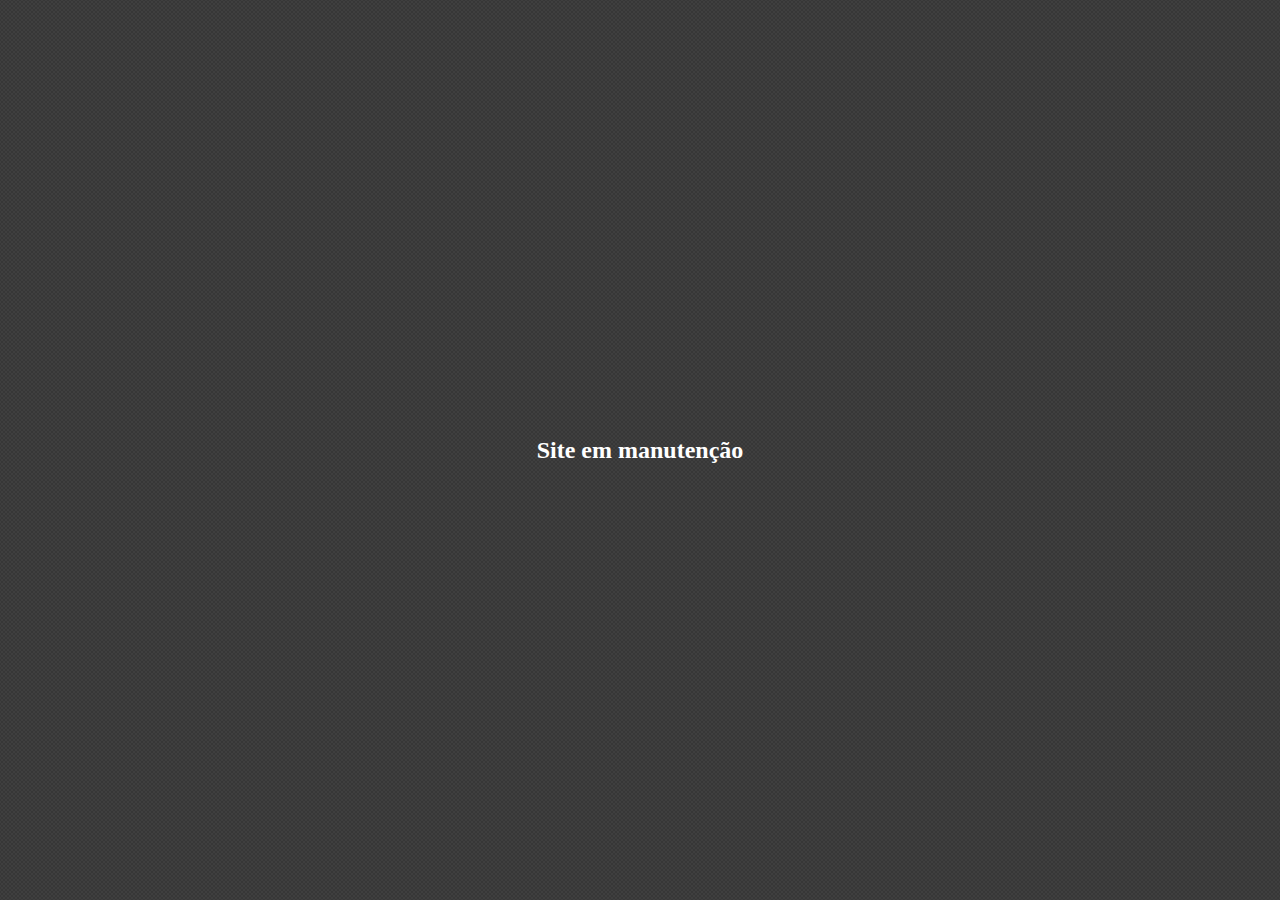
<file: index.html>
<!DOCTYPE html>
<html lang="pt">
<head>
  <meta charset="UTF-8">
  <meta name="viewport" content="width=device-width, initial-scale=1.0">
  <meta http-equiv="X-UA-Compatible" content="ie=edge">
  <title>Em manutenção</title>
</head>
<style>
  body {
    background-image: url('bg.svg');
    background-color: rgb(63, 63, 63);
    color: white;
    display: flex;
    justify-content: center;
    align-items: center;
    height: 100vh;
    margin: 0;
    font-family: roboto;
  }
</style>
<body>
  <h2>Site em manutenção</h2>
</body>
</html>
</file>
